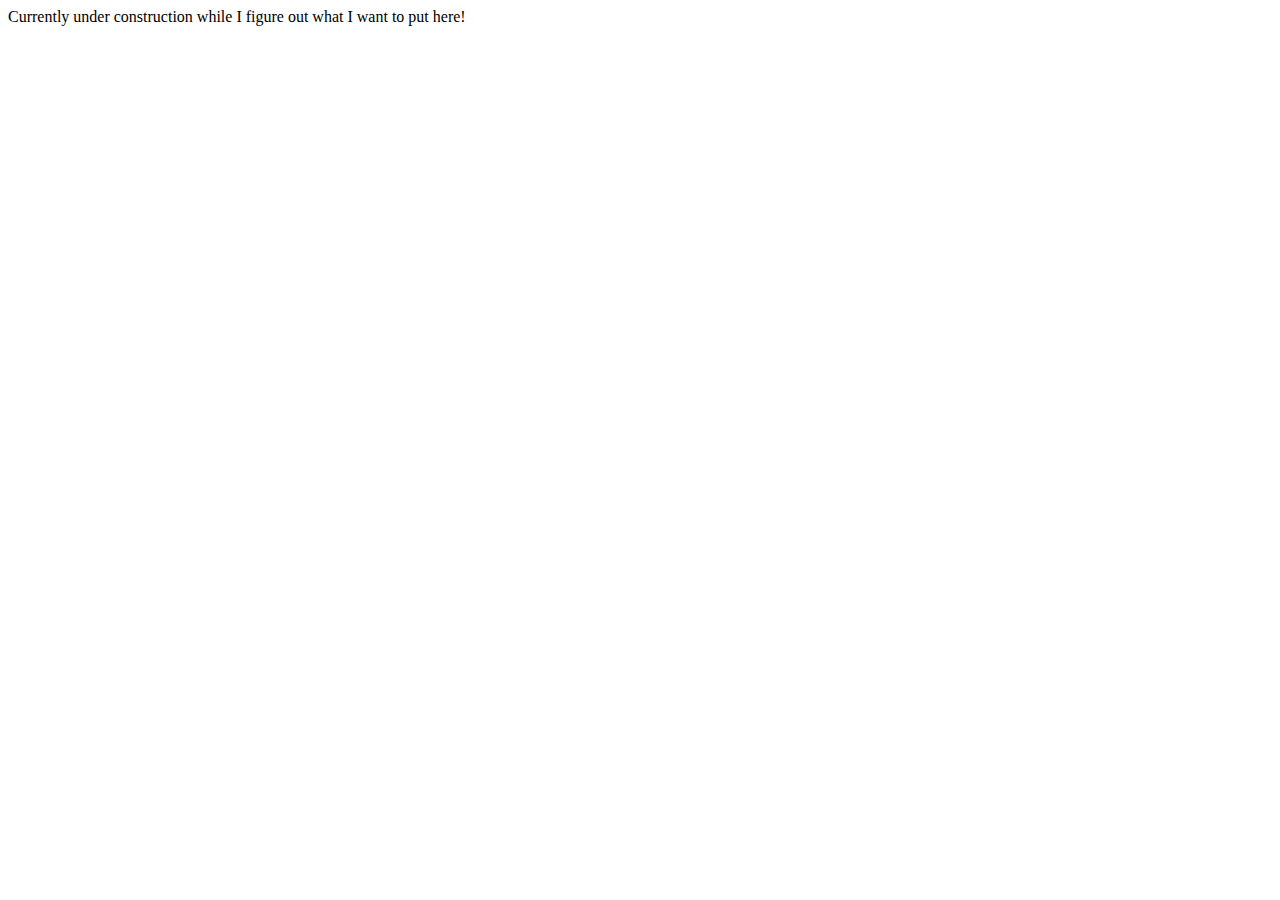
<file: index.html>
<!DOCTYPE html>
<html lang="en">
<head>
  <meta charset="utf-8">
  <meta name="viewport" content="width=device-width, initial-scale=1, shrink-to-fit=no">
  <meta name="description" content="">
  <meta name="author" content="">
  <title>Ren Trieu</title>
</head>

<body>
  <div>
    Currently under construction while I figure out what I want to put here!
  </div>
</body>
</file>
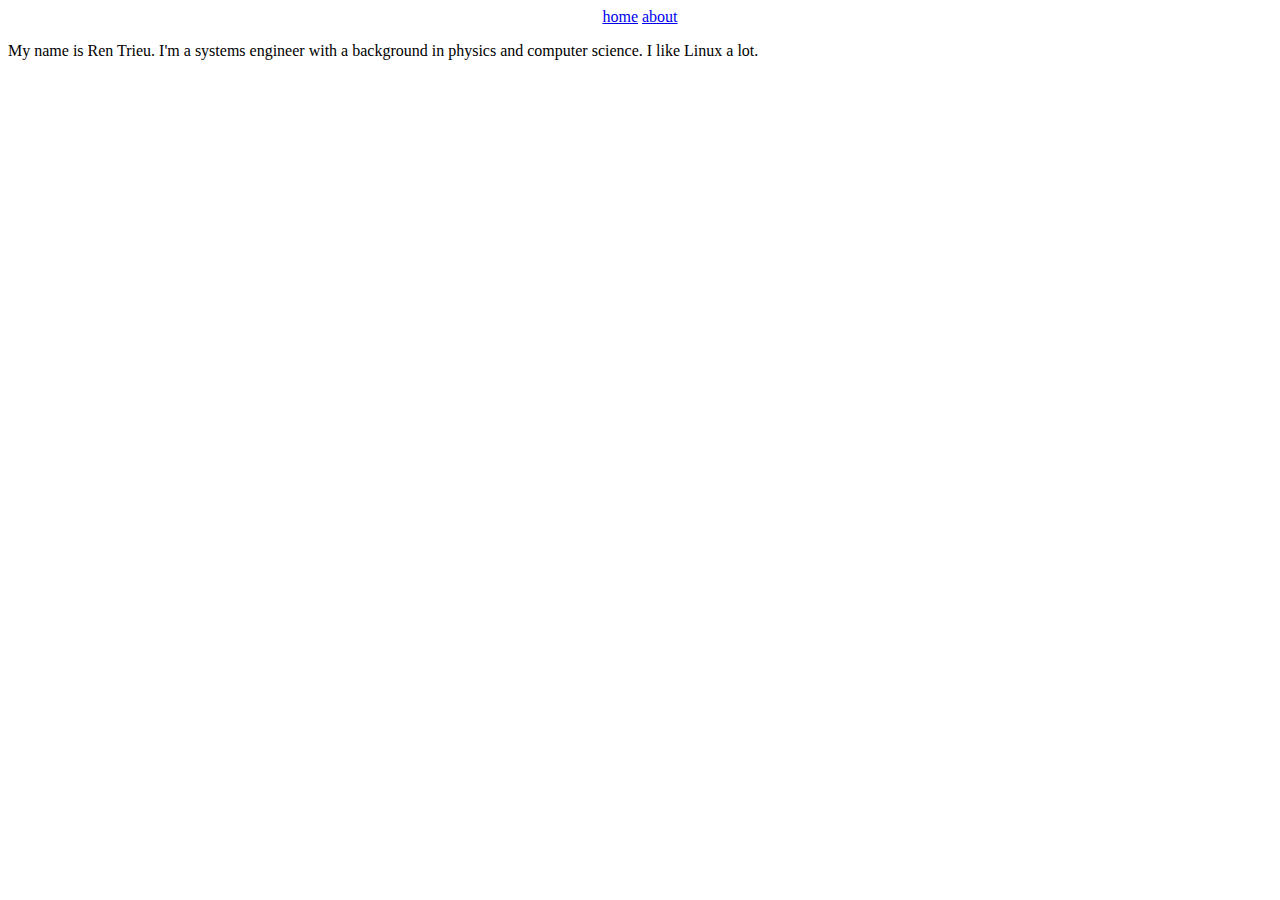
<file: about.html>
<!DOCTYPE html>
<html lang="en">
<head>
  <meta charset="utf-8">
  <meta name="viewport" content="width=device-width, initial-scale=1, shrink-to-fit=no">
  <meta name="description" content="">
  <meta name="author" content="">
  <title>Ren Trieu</title>
</head>

<body>
  <center>
    <a href="index.html">home</a>
    <a href="about.html">about</a>
  </center>
  <div>
    <p>
      My name is Ren Trieu. I'm a systems engineer with a background in physics
      and computer science. I like Linux a lot.
    </p>
  </div>
</body>
</file>
